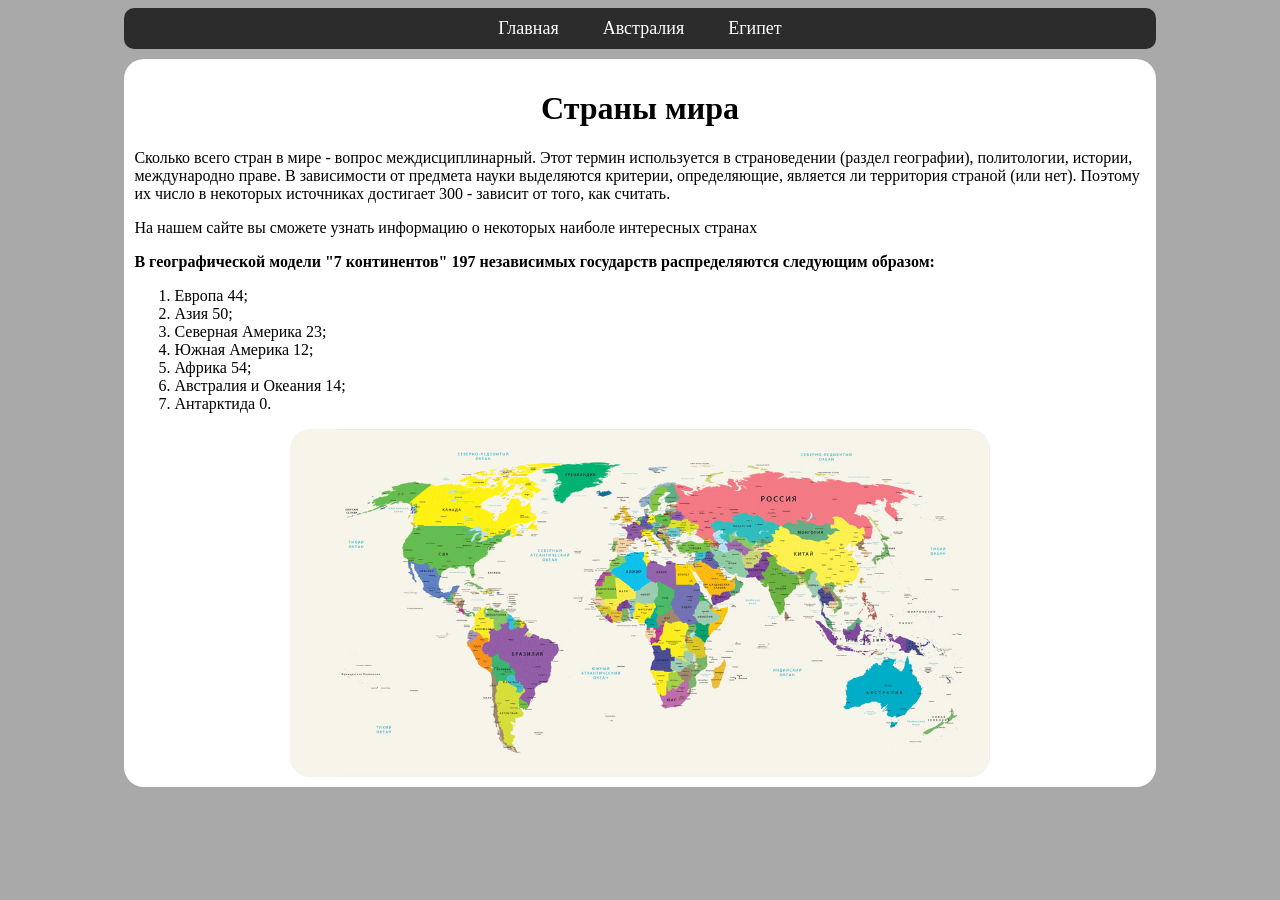
<file: index.html>
<!DOCTYPE html>
<html lang="en">
<head>
    <meta charset="UTF-8">
    <meta name="viewport" content="width=device-width, initial-scale=1.0">
    <title>Главная</title>

    <!-- Подключение css стилей к сайту -->
    <link rel="stylesheet" href="style.css">
</head>
<body>
    <!-- Шапка сайта(меню) -->
    <header>
        <nav>
            <a href="index.html">Главная</a>
            <a href="Австралия.html">Австралия</a>
             <a href="Египет.html">Египет</a>
        </nav>
    </header>

    <main>
        <h1>Страны мира</h1>
        <p>
            Сколько всего стран в мире - вопрос междисциплинарный. Этот термин используется в
            страноведении (раздел географии), политологии, истории, международно праве. В зависимости
            от предмета науки выделяются критерии, определяющие, является ли территория страной (или нет).
            Поэтому их число в некоторых источниках достигает 300 - зависит от того, как считать.
        </p>

        <p>На нашем сайте вы сможете узнать информацию о некоторых наиболе интересных странах</p>
        <p><b>
            В географической модели "7 континентов" 197 независимых государств распределяются 
            следующим образом:
        </b></p>

        <ol>
            <li>Европа 44;</li>
            <li>Азия 50;</li>
            <li>Северная Америка 23;</li>
            <li>Южная Америка 12;</li>
            <li>Африка 54;</li>
            <li>Австралия и Океания 14;</li>
            <li>Антарктида 0.</li>
        </ol>

        <img src="картинки/карта мира.jpg" height="348" width="700" alt="Карта мира"/>
    </main>
</body>
</html>
</file>
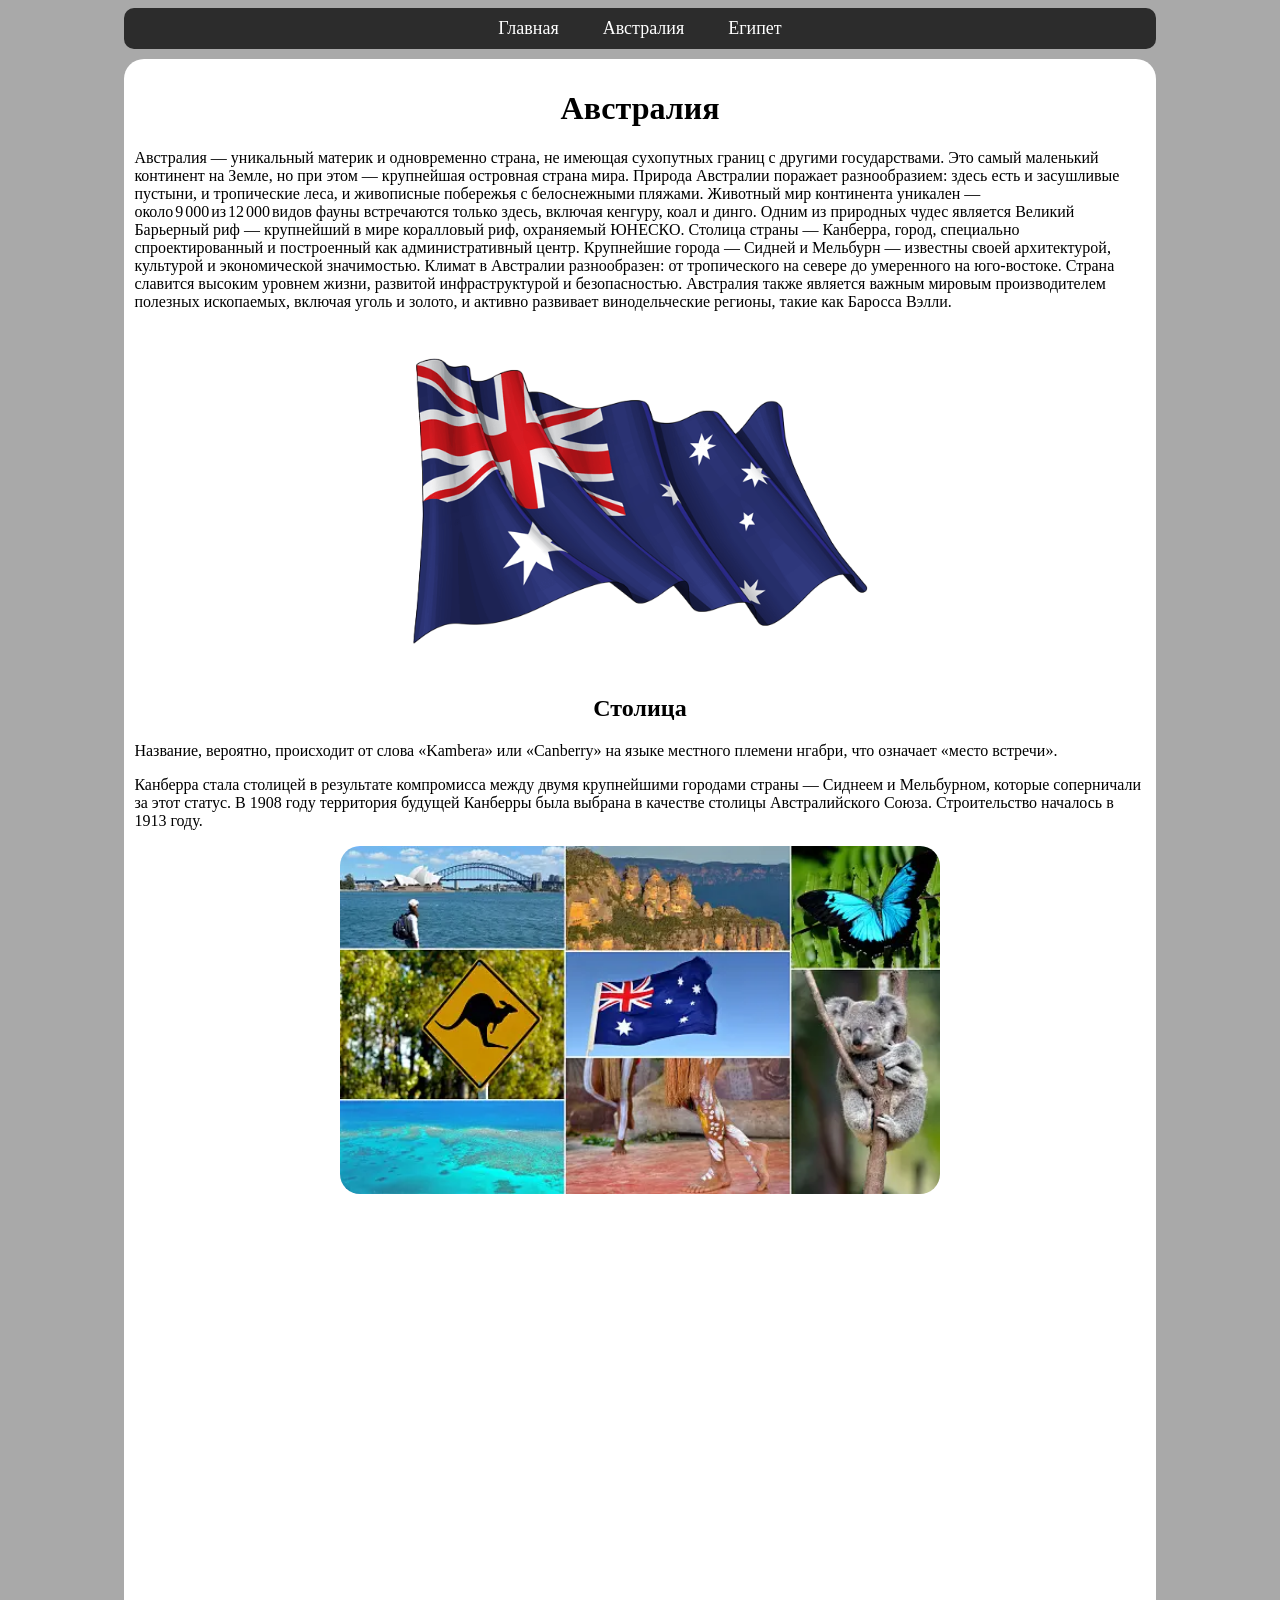
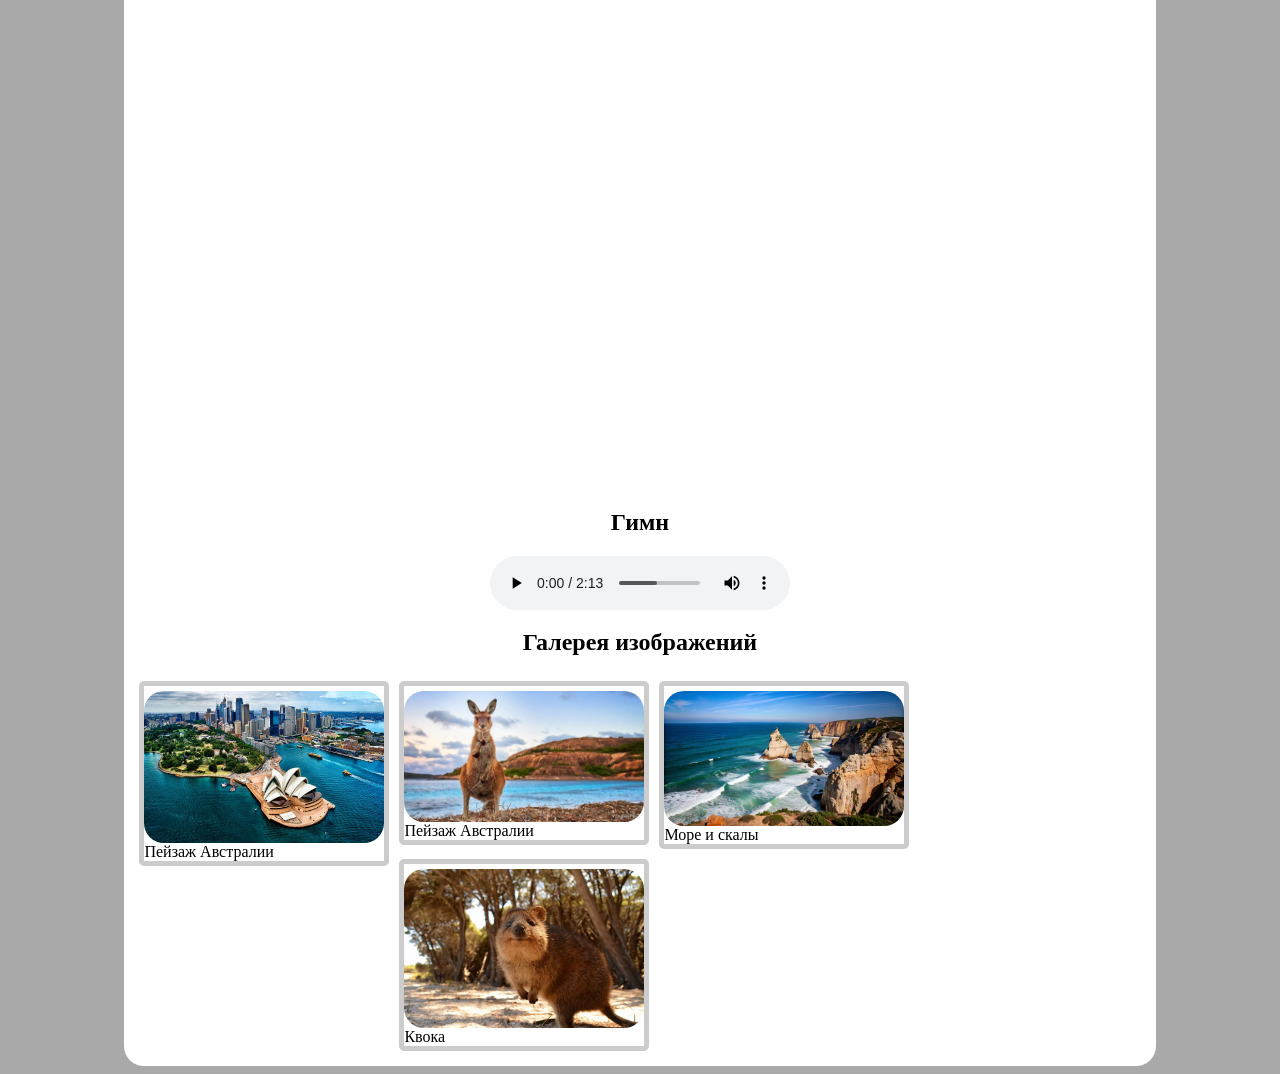
<file: Австралия.html>
<!DOCTYPE html>
<html lang="en">
<head>
    <meta charset="UTF-8">
    <meta name="viewport" content="width=device-width, initial-scale=1.0">
    <title>Австралия</title>

    <!-- Подключение css стилей к сайту -->
    <link rel="stylesheet" href="style.css">
</head>
<body>
    <!-- Шапка сайта(меню) -->
    <header>
        <nav>
            <a href="index.html">Главная</a>
            <a href="Австралия.html">Австралия</a>
            <a href="Египет.html">Египет</a>
        </nav>
    </header>

    <main>
        <h1>Австралия</h1>
        <p>
            Австралия — уникальный материк и одновременно страна, не имеющая сухопутных границ 
            с другими государствами. Это самый маленький континент на Земле, но при этом — 
            крупнейшая островная страна мира. Природа Австралии поражает разнообразием: здесь есть 
            и засушливые пустыни, и тропические леса, и живописные побережья с белоснежными пляжами.
             Животный мир континента уникален — около 9 000 из 12 000 видов фауны встречаются 
             только здесь, включая кенгуру, коал и динго. Одним из природных чудес является Великий 
             Барьерный риф — крупнейший в мире коралловый риф, охраняемый ЮНЕСКО. Столица страны 
             — Канберра, город, специально спроектированный и построенный как административный центр.
              Крупнейшие города — Сидней и Мельбурн — известны своей архитектурой, культурой и 
              экономической значимостью. Климат в Австралии разнообразен: от тропического на севере 
              до умеренного на юго-востоке. Страна славится высоким уровнем жизни, развитой 
              инфраструктурой и безопасностью. Австралия также является важным мировым производителем 
              полезных ископаемых, включая уголь и золото, и активно развивает винодельческие регионы,
              такие как Баросса Вэлли.
        </p>

        <img src="картинки/флаг Австралии.png" height="348" width="700" alt="Флаг Австралии"/>

        <h2>Столица</h2>
        <p>Название, вероятно, происходит от слова «Kambera» или «Canberry» на языке местного племени нгабри, что означает «место встречи».</p>
        <p>Канберра стала столицей в результате компромисса между двумя крупнейшими городами страны — Сиднеем и Мельбурном, которые соперничали за этот статус. В 1908 году территория будущей Канберры была выбрана в качестве столицы Австралийского Союза. Строительство началось в 1913 году.</p>
     
        <img src="картинки/коллаж.webp" height="348" width="600" alt="Коллаж про Австралию"/>

        <!-- гугл-карты -->
        <iframe src="https://www.google.com/maps/embed?pb=!1m18!1m12!1m3!1d16760150.14317632!2d126.19768698022251!3d-24.891739418658496!2m3!1f0!2f0!3f0!3m2!1i1024!2i768!4f13.1!3m3!1m2!1s0x6c27e2693f1a32cb%3A0xf6d0f68fd5937aec!2z0J3QvtCy0LDRjyDQmtCw0LvQtdC00L7QvdC40Y8!5e0!3m2!1sru!2sru!4v1764854032008!5m2!1sru!2sru" width="600" height="450" style="border:0;" allowfullscreen="" loading="lazy" referrerpolicy="no-referrer-when-downgrade"></iframe>
        
        <iframe width="720" height="405" src="https://rutube.ru/play/embed/3156d1fafdddbcfcaba7ae890e551dc0/?skinColor=e53935" style="border: none;" allow="clipboard-write; autoplay" webkitAllowFullScreen mozallowfullscreen allowFullScreen></iframe>
   
        <h2>Гимн</h2>
        <audio controls>
            <source src="аудио/Гимн_Австралии.mp3" type="audio/mpeg">
            Ваш браузер не поддерживает данный тип аудио
        </audio>

        <div class="gallery">
            <h2>Галерея изображений</h2>
            <div class="gallery_item">
                <a target="_blank" href="картинки/австралия1.jpg">
                    <img src="картинки/австралия1.jpg" alt="Пейзаж Австралии" width="600" height="400">
                </a>

                <div class="desc">Пейзаж Австралии</div>
            </div>

             <div class="gallery_item">
                <a target="_blank" href="картинки/Австралия2.jpg">
                    <img src="картинки/Австралия2.jpg" alt="Кенгуру" width="600" height="400">
                </a>

                <div class="desc">Пейзаж Австралии</div>
            </div>

             <div class="gallery_item">
                <a target="_blank" href="картинки/Австралия3.avif">
                    <img src="картинки/Австралия3.avif" alt="Море и скалы" width="600" height="400">
                </a>

                <div class="desc">Море и скалы</div>
            </div>

             <div class="gallery_item">
                <a target="_blank" href="картинки/Австралия4.jpg">
                    <img src="картинки/Австралия4.jpg" alt="Квока" width="600" height="400">
                </a>

                <div class="desc">Квока</div>
            </div>
        </div>
    </main>
</body>
</html>
</file>
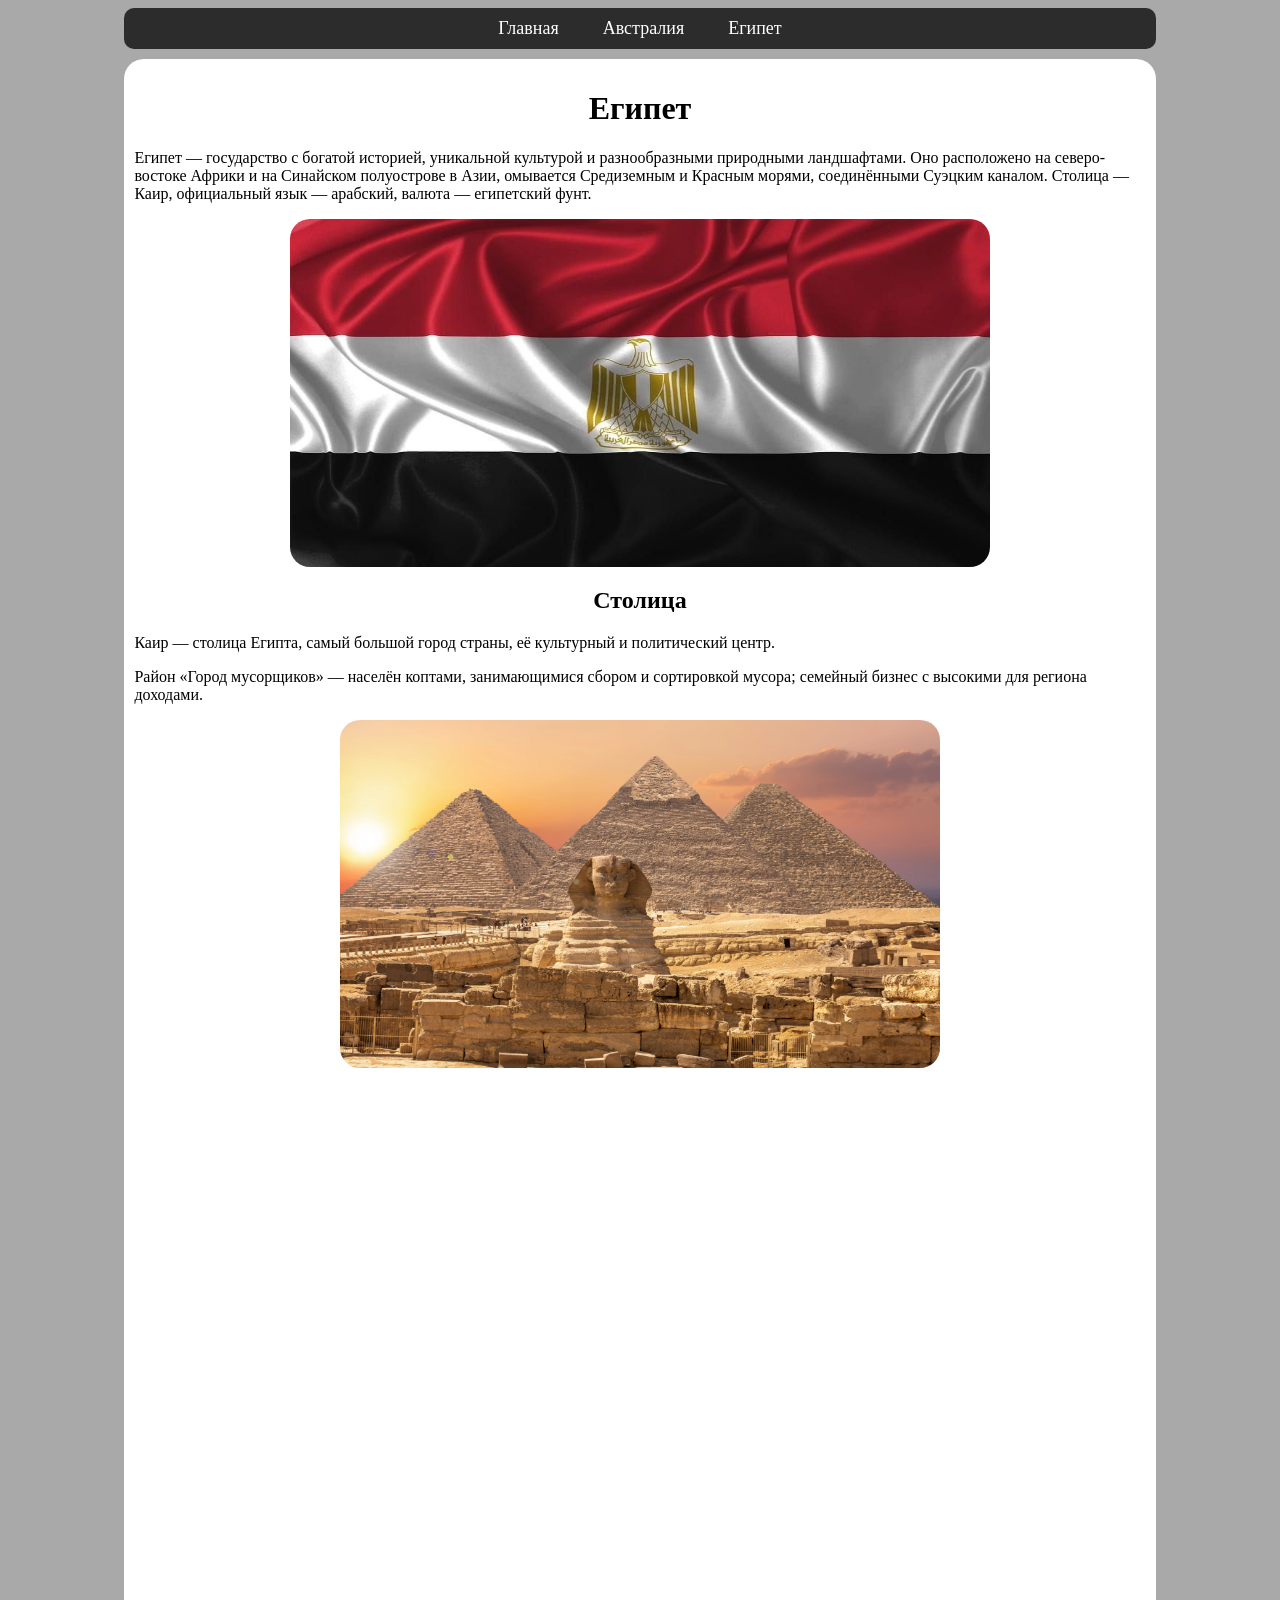
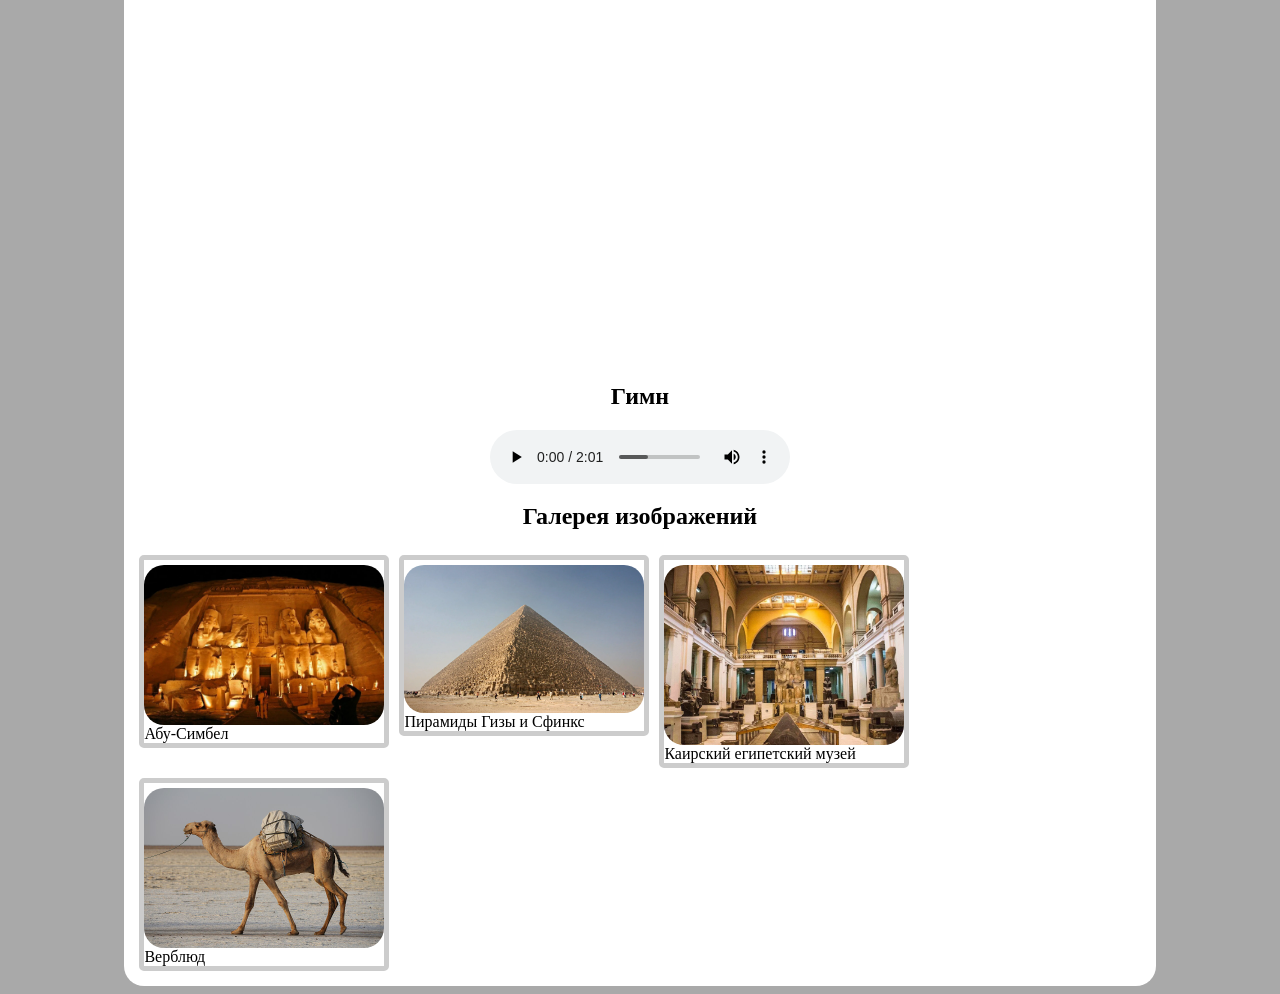
<file: Египет.html>
<!DOCTYPE html>
<html lang="en">
<head>
    <meta charset="UTF-8">
    <meta name="viewport" content="width=device-width, initial-scale=1.0">
    <title>Египет</title>

    <!-- Подключение css стилей к сайту -->
    <link rel="stylesheet" href="style.css">
</head>
<body>
    <!-- Шапка сайта(меню) -->
    <header>
        <nav>
            <a href="index.html">Главная</a>
            <a href="Австралия.html">Австралия</a>
            <a href="Египет.html">Египет</a>
        </nav>
    </header>

    <main>
        <h1>Египет</h1>
        <p>
            Египет — государство с богатой историей, уникальной культурой и разнообразными природными ландшафтами. 
            Оно расположено на северо-востоке Африки и на Синайском полуострове в Азии, омывается Средиземным и 
            Красным морями, соединёнными Суэцким каналом. Столица — Каир, официальный язык — арабский, валюта
            — египетский фунт.
        </p>

        <img src="картинки/флаг_египет.jpg" height="348" width="700" alt="Флаг Австралии"/>

        <h2>Столица</h2>
        <p>Каир — столица Египта, самый большой город страны, её культурный и политический центр.</p>
        <p>Район «Город мусорщиков» — населён коптами, занимающимися сбором и сортировкой мусора; семейный бизнес с высокими для региона доходами.</p>
     
        <img src="картинки/картинка_Египе.webp" height="348" width="600" alt="Египетские пирамиды"/>

        <iframe src="https://www.google.com/maps/embed?pb=!1m18!1m12!1m3!1d7292974.355628898!2d25.583404592514384!3d26.807407907987923!2m3!1f0!2f0!3f0!3m2!1i1024!2i768!4f13.1!3m3!1m2!1s0x14368976c35c36e9%3A0x2c45a00925c4c444!2z0JXQs9C40L_QtdGC!5e0!3m2!1sru!2sru!4v1764856845195!5m2!1sru!2sru" width="600" height="450" style="border:0;" allowfullscreen="" loading="lazy" referrerpolicy="no-referrer-when-downgrade"></iframe>
        
        <iframe width="720" height="405" src="https://rutube.ru/play/embed/c01d7a129d2d4164db64b969c07abafb/?skinColor=e53935" style="border: none;" allow="clipboard-write; autoplay" webkitAllowFullScreen mozallowfullscreen allowFullScreen></iframe>
   
        <h2>Гимн</h2>
        <audio controls>
            <source src="аудио/Гимн_Египта.mp3" type="audio/mpeg">
            Ваш браузер не поддерживает данный тип аудио
        </audio> 


        <div class="gallery">
            <h2>Галерея изображений</h2>
            <div class="gallery_item">
                <a target="_blank" href="картинки/Египет1.webp">
                    <img src="картинки/Египет1.webp" alt="Абу-Симбел" width="600" height="400">
                </a>

                <div class="desc">Абу-Симбел</div>
            </div>

             <div class="gallery_item">
                <a target="_blank" href="картинки/Египет2.webp">
                    <img src="картинки/Египет2.webp" alt="Пирамиды Гизы и Сфинкс" width="600" height="400">
                </a>

                <div class="desc">Пирамиды Гизы и Сфинкс</div>
            </div>

             <div class="gallery_item">
                <a target="_blank" href="картинки/Египет3.webp">
                    <img src="картинки/Египет3.webp" alt="Каирский египетский музей" width="600" height="400">
                </a>

                <div class="desc">Каирский египетский музей</div>
            </div>

             <div class="gallery_item">
                <a target="_blank" href="картинки/Животные Египта.jpg">
                    <img src="картинки/Животные Египта.jpg" alt="Верблюд" width="600" height="400">
                </a>

                <div class="desc">Верблюд</div>
            </div>
        </div>
    </main>
</body>

</html>
</file>
<file: style.css>
body {
    background: darkgrey;
}

header {
    background: rgb(44, 44, 44);
    padding: 10px;
    color: white;
    border-radius: 10px;
    text-align: center;
    margin-left: auto;
    margin-right: auto;
    width: 80%;
}

main {
    background: white;
    margin-top: 10px;
    margin-left: auto;
    margin-right: auto;
    padding: 10px;
    border-radius: 20px;
    width: 80%;
}

nav a {
    color: white;
    text-align: center;
    padding: 20px;
    text-decoration: none;
    font-size: 18px;
}

nav a:hover {
    background-color: #0096ff;
    color: black;
}

h1 {
    text-align: center;
}

img {
    display: block;
    margin-left: auto;
    margin-right: auto;
    border-radius: 20px;
}

iframe {
    display: block;
    margin-left: auto;
    margin-right: auto;
    margin-top: 20px;
    border-radius: 20px;
}

h2 {
    text-align: center;
}

audio {
    display: block;
    margin-left: auto;
    margin-right: auto;
}

.gallery {
    display: inline-block;
}

.gallery_item {
    margin: 5px;
    border: 5px solid #ccc;
    border-radius: 5px;
    float: left;
    width: 240px;
}

.gallery_item:hover {
    border: 5px solid #1d1aca;
}

.gallery_item img {
    width: 100%;
    margin-top: 5px;
    height: auto;
}
</file>
